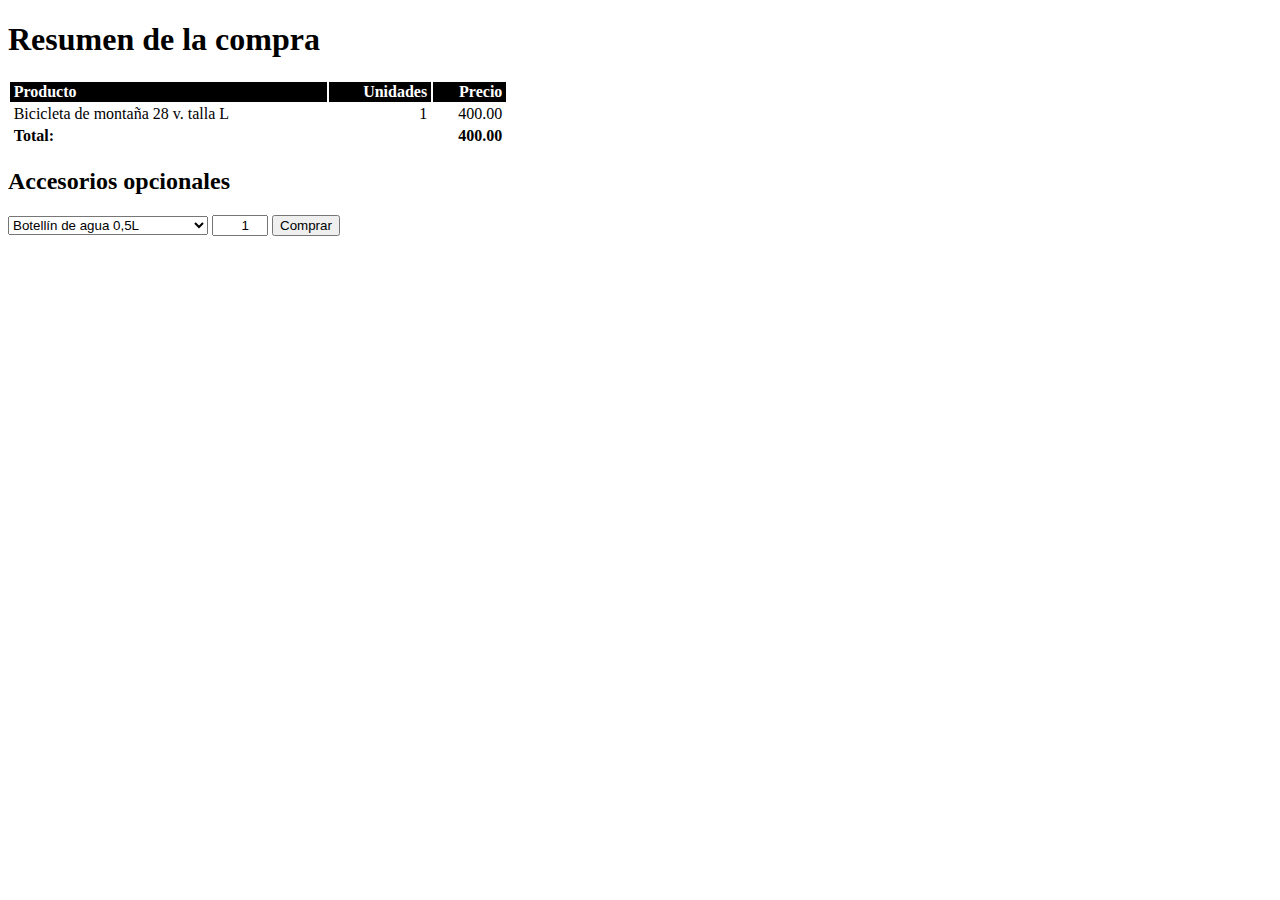
<file: ComputacionWeb/Pratica2/compra.html>
<!DOCTYPE html>
<html>
	<head>
		<meta charset="UTF-8">
		<title>Resumen de la compra</title>
		<link rel="stylesheet" href="css/compra.css" type="text/css">
		<script src="http://ajax.googleapis.com/ajax/libs/jquery/2.1.4/jquery.min.js"></script>
		<script src="js/accesorios.js" type="text/javascript"></script>
		<script src="js/compra.js" type="text/javascript"></script>
	</head>
	<body>
		<h1>Resumen de la compra</h1>

		<table id="compra">
			<thead>
				<tr>
					<td>Producto</td>
					<td>Unidades</td>
					<td>Precio</td>
				</tr>
			</thead>
			<tbody id="ProductosSelected">
				<tr>
					<td>Bicicleta de montaña 28 v. talla L</td>
					<td>1</td>
					<td>400.00</td>
				</tr>
				<tr id="total">
					<td>Total:</td>
					<td></td>
					<td id="totalval">400.00</td>
				</tr>
			</tbody>
		</table>

		<h2>Accesorios opcionales</h2>
		<form>
			<select id="accesorios">
<!-- 				<option value="rf1x1">Botellín de agua 0,5L (4.00€)</option>
				<option value="rf1x2">Botellín de agua 0,9L (5.00€)</option> -->
			</select>
			<input id="cantidad" type="number" value="1" min="1" max="99">
			<input id="boton" type="button" value="Comprar" onclick="addProduct()">
		</form>
	</body>
</html>
</file>
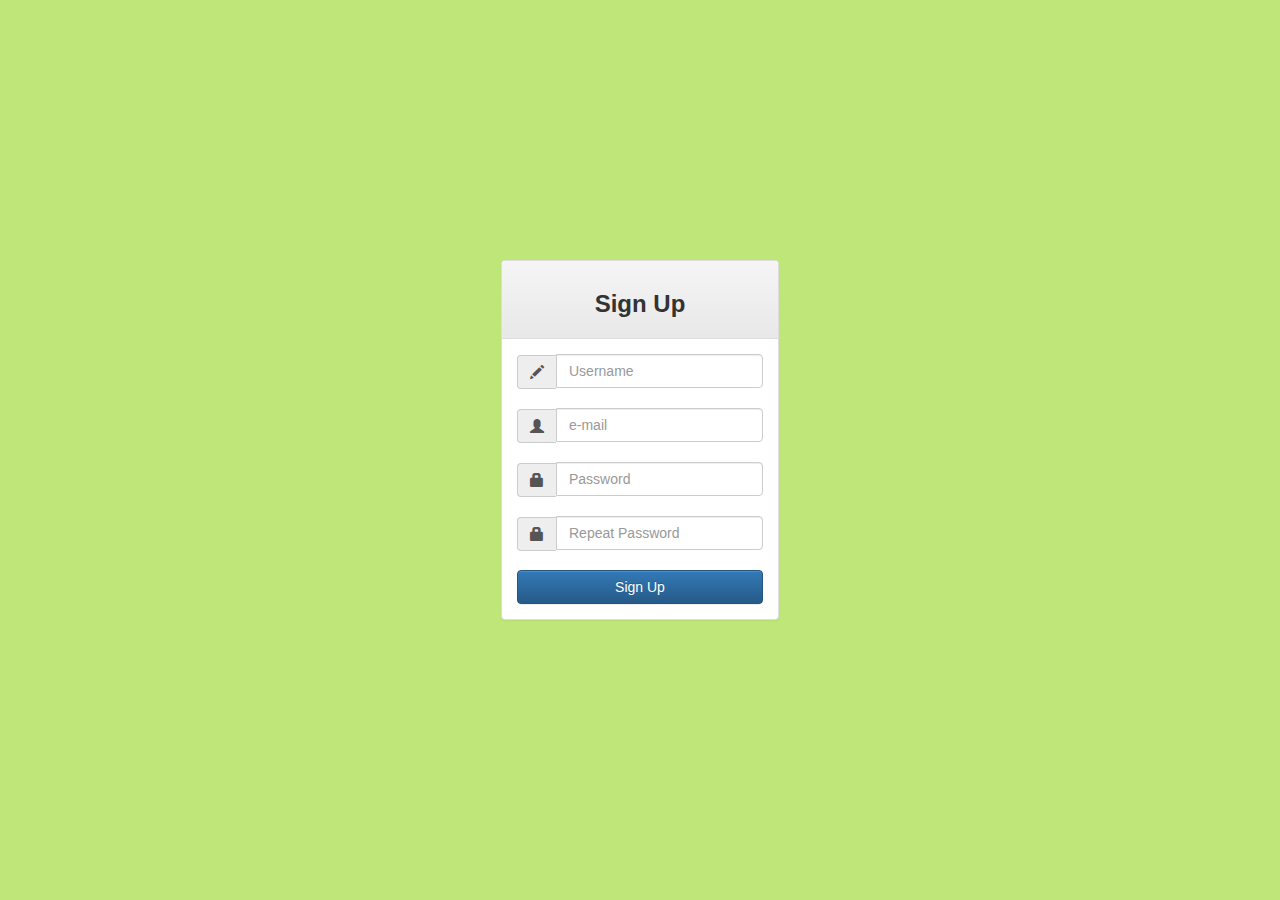
<file: ComputacionWeb/Projeto Final/splittex/webContent/WEB-INF/jsp/SignUp.html>
<!DOCTYPE html>
<html>
	<head>
		<meta charset="UTF-8">
		<!-- <script src="http://code.jquery.com/jquery-2.1.0.js"></script> -->
		<link rel="stylesheet" type="text/css" href="../../css/bootstrap.min.css">
		<link rel="stylesheet" type="text/css" href="../../css/bootstrap-theme.min.css">
		<!-- <script src="https://maxcdn.bootstrapcdn.com/bootstrap/3.3.7/js/bootstrap.min.js" ></script> -->
		<title>Sign Up</title>
	</head>
	<body>
		<div style="height: 100%;position: absolute;width: 100%;display: flex;justify-content: center; background-color:rgba(175, 224, 87,0.8)">
			<div id="init" class="panel panel-default" style=" max-width: 300px;align-self: center;">
				<div class="panel-heading" style="text-align: center;">
					<h3><b>Sign Up</b></h3>
				</div>  
				<div class="panel-body">

					<form>

					  	<div class="input-group">
						  <span class="input-group-addon glyphicon glyphicon-pencil" id="basic-addon1"></span>
						  <input type="text" class="form-control" placeholder="Username" aria-describedby="basic-addon1">
					  	</div>
					  	<br>
					  	<div class="input-group">
						  <span class="input-group-addon glyphicon glyphicon-user" id="basic-addon1"></span>
						  <input type="text" class="form-control" placeholder="e-mail" aria-describedby="basic-addon1">
						</div>
						<br>
						<div class="input-group">
						  <span class="input-group-addon glyphicon glyphicon-lock" id="basic-addon1"></span>
					    	<input type="password" class="form-control" id="exampleInputPassword1" placeholder="Password">
						</div>
						<br>
						<div class="input-group">
						  <span class="input-group-addon glyphicon glyphicon-lock" id="basic-addon1"></span>
					    	<input type="password" class="form-control" id="exampleInputPassword1" placeholder="Repeat Password">
						</div>
						<br>


					
					  <div class="form-group text-center">
						<button type="submit" class="btn btn-primary col-md-12">Sign Up
						</button>

					</div>
					</form>
						
				</div>
				
			</div>
			
		</div>
		<!-- <script type="text/javascript" src="./config.js" ></script> -->
		<!-- <script type="text/javascript" src="./app.js" ></script> -->
	</body>
</html>
</file>
<file: ComputacionWeb/Pratica2/css/compra.css>
#compra {
    min-width: 500px;
}

#compra thead {
    background-color: black;
    color: white;
    font-weight: bold;
}

#compra td {
    padding-left: 0.5ex;
    padding-right: 0.5ex;
}

#total {
    font-weight: bold;
}

#compra td:nth-child(2),
#compra td:nth-child(3) {
    text-align: right;
}

#cantidad {
    text-align: right;
}
</file>
